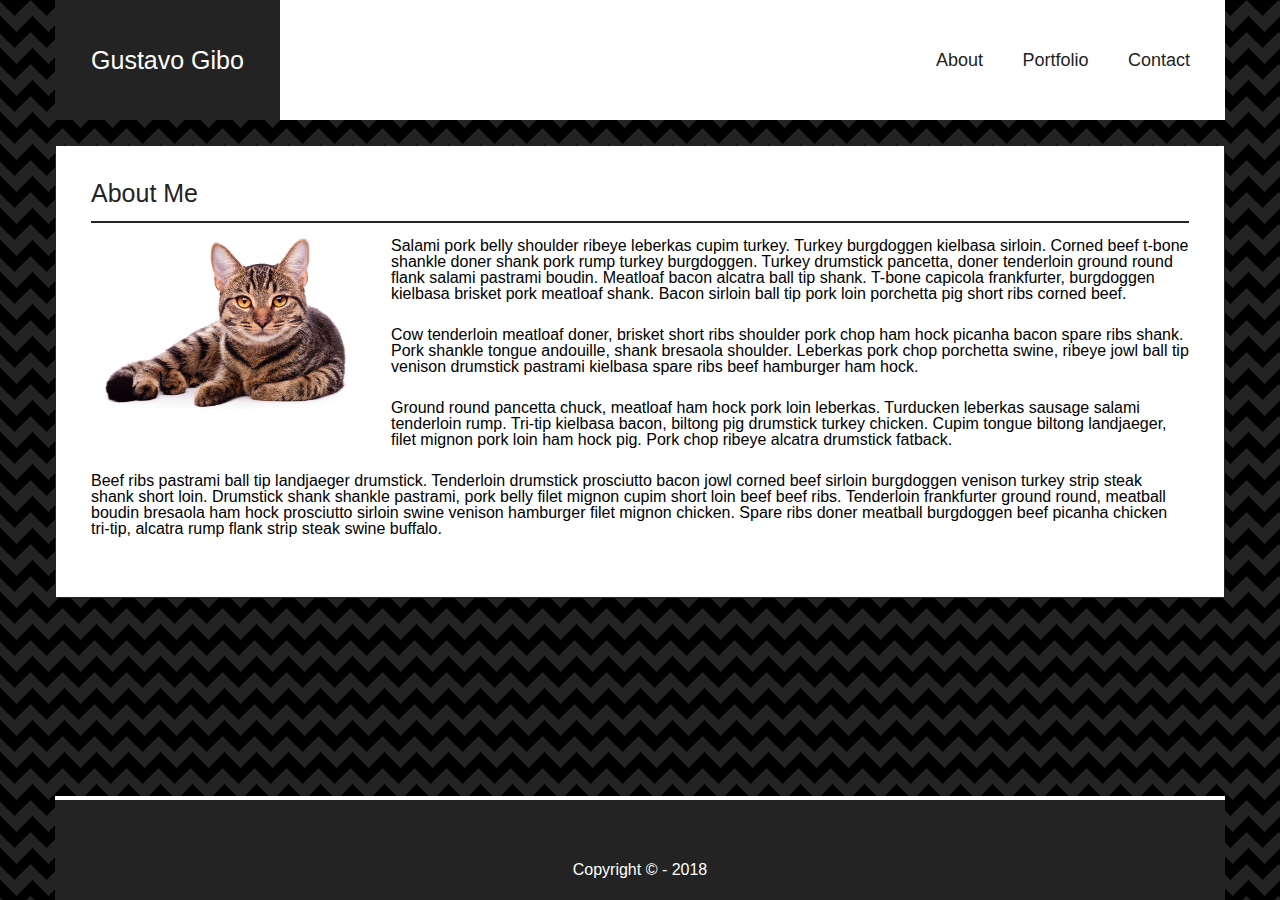
<file: index.html>
<!DOCTYPE html>
<html lang="en">
<head>
    <meta charset="UTF-8">
    <meta name="viewport" content="width=device-width, initial-scale=1.0">
    <meta http-equiv="X-UA-Compatible" content="ie=edge">
    <title>Index</title>
    <link rel="stylesheet" href="assets/css/reset.css">
    <link rel="stylesheet" href="assets/css/style.css">
</head>
<body>
    <div class="container">
        <header class="clear">
            <div id="logo">
                <h1><a href="index.html">Gustavo Gibo</a></h1>
            </div>
            <div id="menu">
                <nav>
                    <a href="index.html">About</a>
                    <a href="portfolio.html">Portfolio</a>
                    <a href="contact.html">Contact</a>
                </nav>
            </div>
        </header>
        <main>
            <section id="about-me" class="main-box">
                <h1>About Me</h1>
                <div class="content">
                    <img class="about-me-img" src="assets/images/cat.jpg" alt="Cat">
                    <p>
                        Salami pork belly shoulder ribeye leberkas cupim turkey. Turkey burgdoggen kielbasa sirloin. Corned beef t-bone shankle doner shank pork rump turkey burgdoggen. Turkey drumstick pancetta, doner tenderloin ground round flank salami pastrami boudin. Meatloaf bacon alcatra ball tip shank. T-bone capicola frankfurter, burgdoggen kielbasa brisket pork meatloaf shank. Bacon sirloin ball tip pork loin porchetta pig short ribs corned beef.
                    </p>
                    <p>
                        Cow tenderloin meatloaf doner, brisket short ribs shoulder pork chop ham hock picanha bacon spare ribs shank. Pork shankle tongue andouille, shank bresaola shoulder. Leberkas pork chop porchetta swine, ribeye jowl ball tip venison drumstick pastrami kielbasa spare ribs beef hamburger ham hock.
                    </p>
                    <p>
                        Ground round pancetta chuck, meatloaf ham hock pork loin leberkas. Turducken leberkas sausage salami tenderloin rump. Tri-tip kielbasa bacon, biltong pig drumstick turkey chicken. Cupim tongue biltong landjaeger, filet mignon pork loin ham hock pig. Pork chop ribeye alcatra drumstick fatback.
                    </p>
                    <p>
                        Beef ribs pastrami ball tip landjaeger drumstick. Tenderloin drumstick prosciutto bacon jowl corned beef sirloin burgdoggen venison turkey strip steak shank short loin. Drumstick shank shankle pastrami, pork belly filet mignon cupim short loin beef beef ribs. Tenderloin frankfurter ground round, meatball boudin bresaola ham hock prosciutto sirloin swine venison hamburger filet mignon chicken. Spare ribs doner meatball burgdoggen beef picanha chicken tri-tip, alcatra rump flank strip steak swine buffalo.
                    </p>
                </div>
            </section>
        </main>
        <footer>
            <p>Copyright &copy; - 2018</p>
        </footer>
    </div>
</body>
</html>
</file>
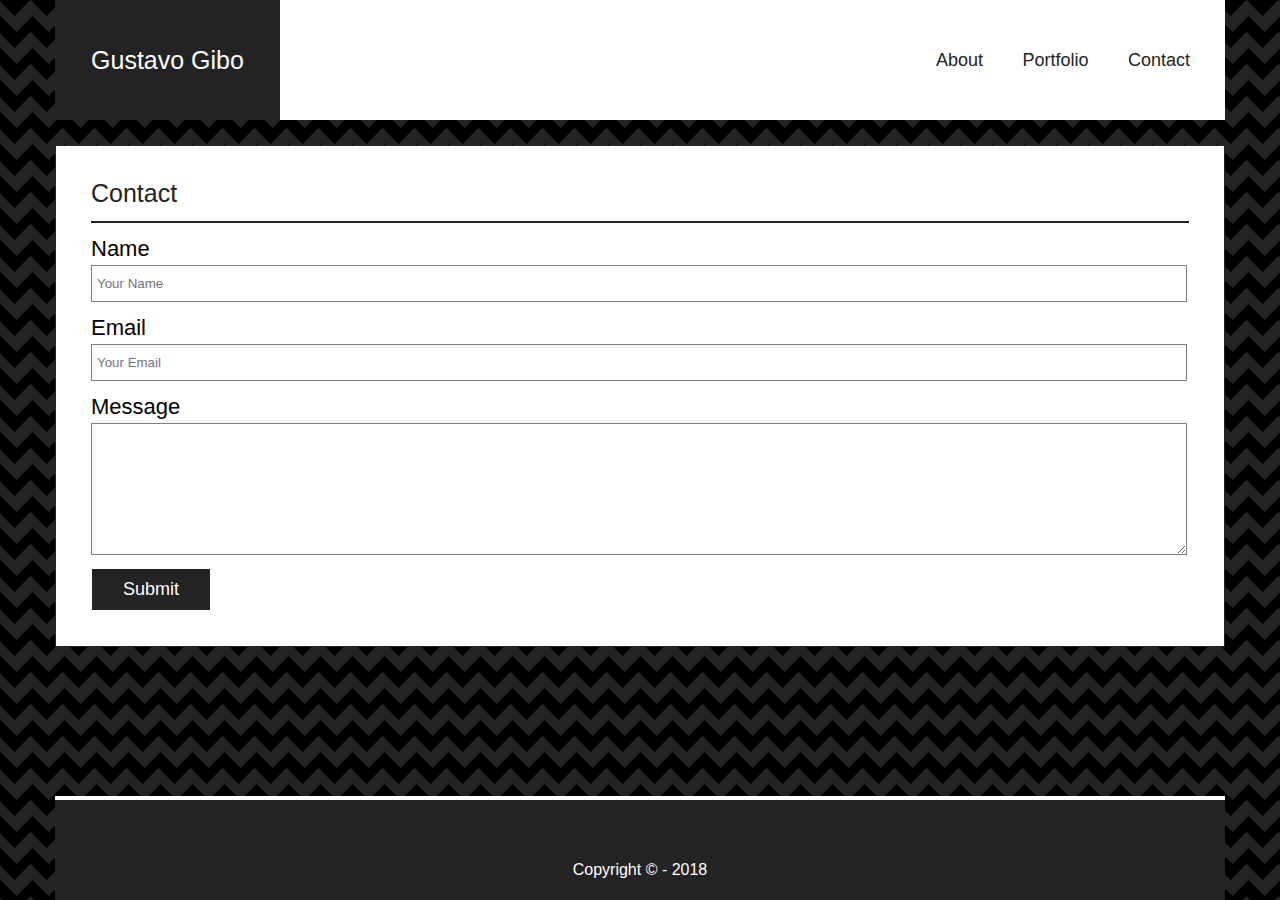
<file: contact.html>
<!DOCTYPE html>
<html lang="en">
<head>
    <meta charset="UTF-8">
    <meta name="viewport" content="width=device-width, initial-scale=1.0">
    <meta http-equiv="X-UA-Compatible" content="ie=edge">
    <title>Contact</title>
    <link rel="stylesheet" href="assets/css/reset.css">
    <link rel="stylesheet" href="assets/css/style.css">
</head>
<body>
    <div class="container">
        <header class="clear">
            <div id="logo">
                <h1><a href="index.html">Gustavo Gibo</a></h1>
            </div>
            <div id="menu">
                <nav>
                    <a href="index.html">About</a>
                    <a href="portfolio.html">Portfolio</a>
                    <a href="contact.html">Contact</a>
                </nav>
            </div>
        </header>
        <main>
            <section id="about-me" class="main-box">
                <h1>Contact</h1>
                <div class="content">
                    <form action="#" method="POST" id="contact-form">
                        <div class="input-block">
                            <label for="contact-name">Name</label>
                            <input type="text" placeholder="Your Name" name="contact-name" id="contact-name" required>
                        </div>
                        <div class="input-block">
                            <label for="contact-email">Email</label>
                            <input type="email" name="contact-email" id="contact-email" placeholder="Your Email" required>
                        </div>
                        <div class="input-block">
                            <label for="contact-message">Message</label>
                            <textarea name="contact-message" id="contact-message" cols="30" rows="10" required></textarea>
                        </div>
                        <div class="input-block">
                            <input type="submit" id="contact-submit" value="Submit">
                        </div>
                    </form>
                </div>
            </section>
        </main>
        <footer>
            <p>Copyright &copy; - 2018</p>
        </footer>
    </div>
</body>
</html>
</file>
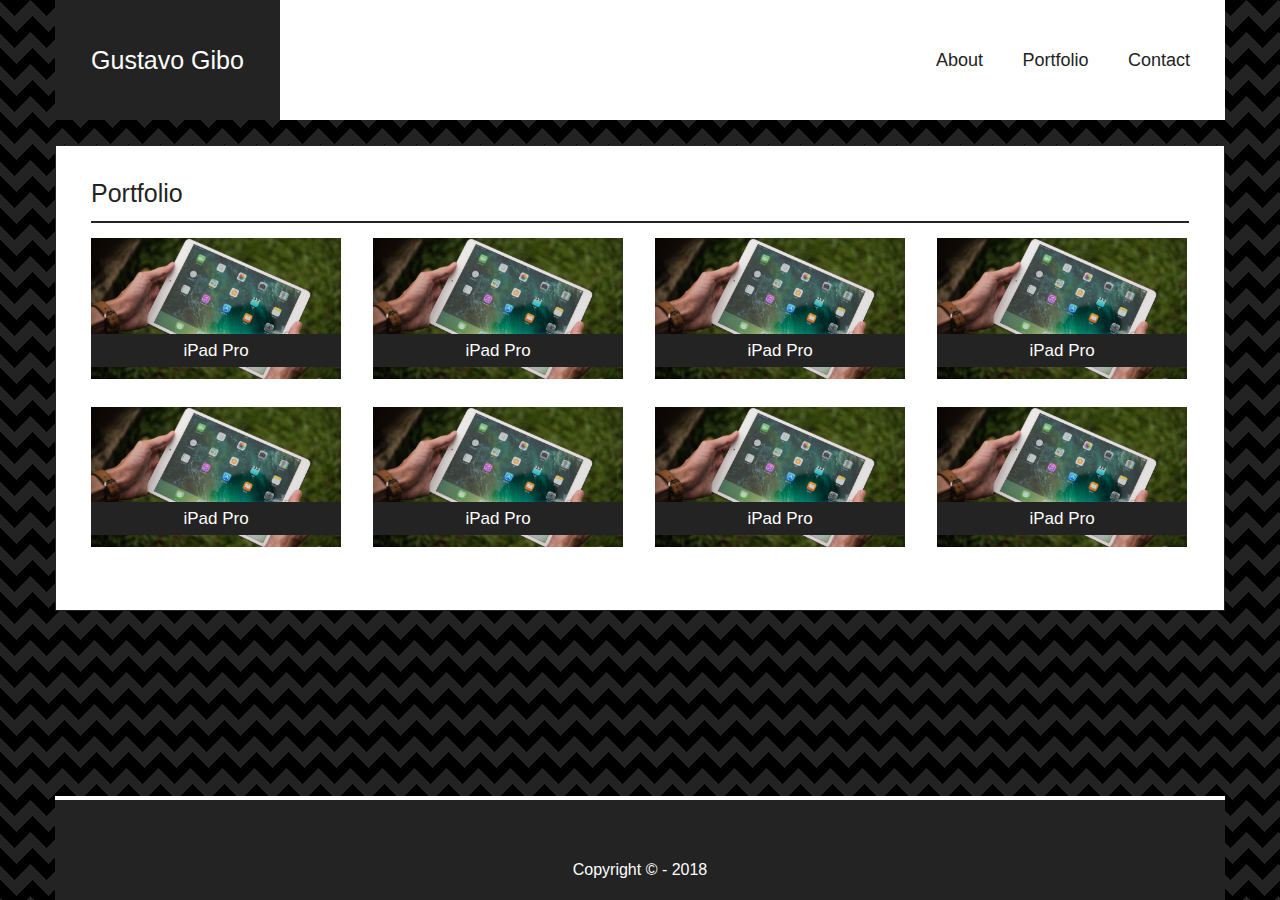
<file: portfolio.html>
<!DOCTYPE html>
<html lang="en">
<head>
    <meta charset="UTF-8">
    <meta name="viewport" content="width=device-width, initial-scale=1.0">
    <meta http-equiv="X-UA-Compatible" content="ie=edge">
    <title>Portfolio</title>
    <link rel="stylesheet" href="assets/css/reset.css">
    <link rel="stylesheet" href="assets/css/style.css">
</head>
<body>
    <div class="container">
        <header class="clear">
            <div id="logo">
                <h1><a href="index.html">Gustavo Gibo</a></h1>
            </div>
            <div id="menu">
                <nav>
                    <a href="index.html">About</a>
                    <a href="portfolio.html">Portfolio</a>
                    <a href="contact.html">Contact</a>
                </nav>
            </div>
        </header>
        <main>
            <section id="portfolio" class="main-box">
                <h1>Portfolio</h1>
                <div class="content clear">
                    <div class="item-gallery">
                        <img src="assets/images/ipad.jpg" alt="Ipad">
                        <div class="block-name-item-gallery">
                            <strong class="name-item-gallery">iPad Pro</strong>
                        </div>
                    </div>
                    <div class="item-gallery">
                        <img src="assets/images/ipad.jpg" alt="Ipad">
                        <div class="block-name-item-gallery">
                            <strong class="name-item-gallery">iPad Pro</strong>
                        </div>
                    </div>
                    <div class="item-gallery">
                        <img src="assets/images/ipad.jpg" alt="Ipad">
                        <div class="block-name-item-gallery">
                            <strong class="name-item-gallery">iPad Pro</strong>
                        </div>
                    </div>
                    <div class="item-gallery">
                        <img src="assets/images/ipad.jpg" alt="Ipad">
                        <div class="block-name-item-gallery">
                            <strong class="name-item-gallery">iPad Pro</strong>
                        </div>
                    </div>
                    <div class="item-gallery">
                        <img src="assets/images/ipad.jpg" alt="Ipad">
                        <div class="block-name-item-gallery">
                            <strong class="name-item-gallery">iPad Pro</strong>
                        </div>
                    </div>
                    <div class="item-gallery">
                        <img src="assets/images/ipad.jpg" alt="Ipad">
                        <div class="block-name-item-gallery">
                            <strong class="name-item-gallery">iPad Pro</strong>
                        </div>
                    </div>
                    <div class="item-gallery">
                        <img src="assets/images/ipad.jpg" alt="Ipad">
                        <div class="block-name-item-gallery">
                            <strong class="name-item-gallery">iPad Pro</strong>
                        </div>
                    </div>
                    <div class="item-gallery">
                        <img src="assets/images/ipad.jpg" alt="Ipad">
                        <div class="block-name-item-gallery">
                            <strong class="name-item-gallery">iPad Pro</strong>
                        </div>
                    </div>
                </div>
            </section>
        </main>
        <footer>
            <p>Copyright &copy; - 2018</p>
        </footer>
    </div>
</body>
</html>
</file>
<file: assets/css/style.css>
.container {
    width: 1170px;
    margin: 0 auto;
}

.clear:after {
    content: "";
    display: table;
    clear: both;
}

body {
    background: 
  linear-gradient(135deg, black 25%, transparent 25%) -50px 0,
  linear-gradient(225deg, black 25%, transparent 25%) -50px 0,
  linear-gradient(315deg, black 25%, transparent 25%),
  linear-gradient(45deg, black 25%, transparent 25%);	
  background-size: 2em 2em;
  background-color: #232323;
  font-family: Arial, Helvetica, sans-serif;
}

/* Header */

header {
    background: #fff;
    height: 120px;
}

#logo {
    float: left;
    background-color: #232323;
    height: 120px;
    width: 225px;
    text-align: center;
    line-height: 120px;
}

#logo h1 a {
    color: #fff;
    text-decoration: none;
    font-size: 25px;
}

#logo h1 a:hover {
    color: grey;
}

#menu {
    float: right;
    height: 120px;
    line-height: 120px;
}

#menu nav a {
    display: inline-block;
    font-size: 18px;
    text-decoration: none;
    margin-right: 35px;
    color: #232323;
}

#menu nav a:hover {
    color: grey;
}

/* Main Content */

main {
    background: #fff;
    margin-top: 25px;
    border: 1px solid #232323;
    padding: 35px;
}

main .main-box h1 {
    color: #232323;
    font-size: 25px;
    border-bottom: 2px solid #232323;
    padding-bottom: 15px;
    margin-bottom: 15px;
}

main .content .about-me-img {
    max-width: 275px;
    height: auto;
    float: left;
    margin-right: 25px;
    margin-bottom: 25px;
}

.content p {
    text-align: left;
    margin-bottom: 25px;
}

footer {
    position: fixed;
    bottom: 0;
    border-top: 4px solid #fff;
    background: #232323;
    height: 100px;
    width: 1170px;
    text-align: center;
    line-height: 140px;
}

footer p {
    color: #fff;
}

/* Portfolio */

.item-gallery {
    float: left;
    width: 250px;
    position: relative;
    margin-right: 32px;
    margin-bottom: 25px;
}

.item-gallery img {
    max-width: 250px;
    height: auto;
}

.item-gallery .block-name-item-gallery {
    position: absolute;
    bottom: 15px;
    width: 100%;
    text-align: center;
    background: #232323;
    font-size: 17px;
    color: white;
    padding: 8px 0px 8px 0px;
}

.item-gallery:nth-child(4n+0) {
    margin-right: 0px;
}

/* Contact Form */

.input-block label {
    font-size: 22px;
    display: block;
    margin-bottom: 5px;
}

.input-block input[type="text"], input[type="email"] {
    width: 98.7%;
    padding: 10px 5px;
    margin-bottom: 15px;
    border: 1px solid grey;
}

.input-block textarea {
    width: 98.7%;
    padding: 5px;
    height: 120px;
    border: 1px solid grey;
}

.input-block #contact-submit {
    background: #232323;
    color: #fff;
    border: none;
    padding: 10px;
    width: 120px;
    margin-top: 10px;
    font-size: 18px;
    border: 1px solid #fff;
    cursor: pointer;
}

.input-block #contact-submit:hover {
    background-color: #fff;
    color: #232323;
    border-color: #232323;
}
</file>
